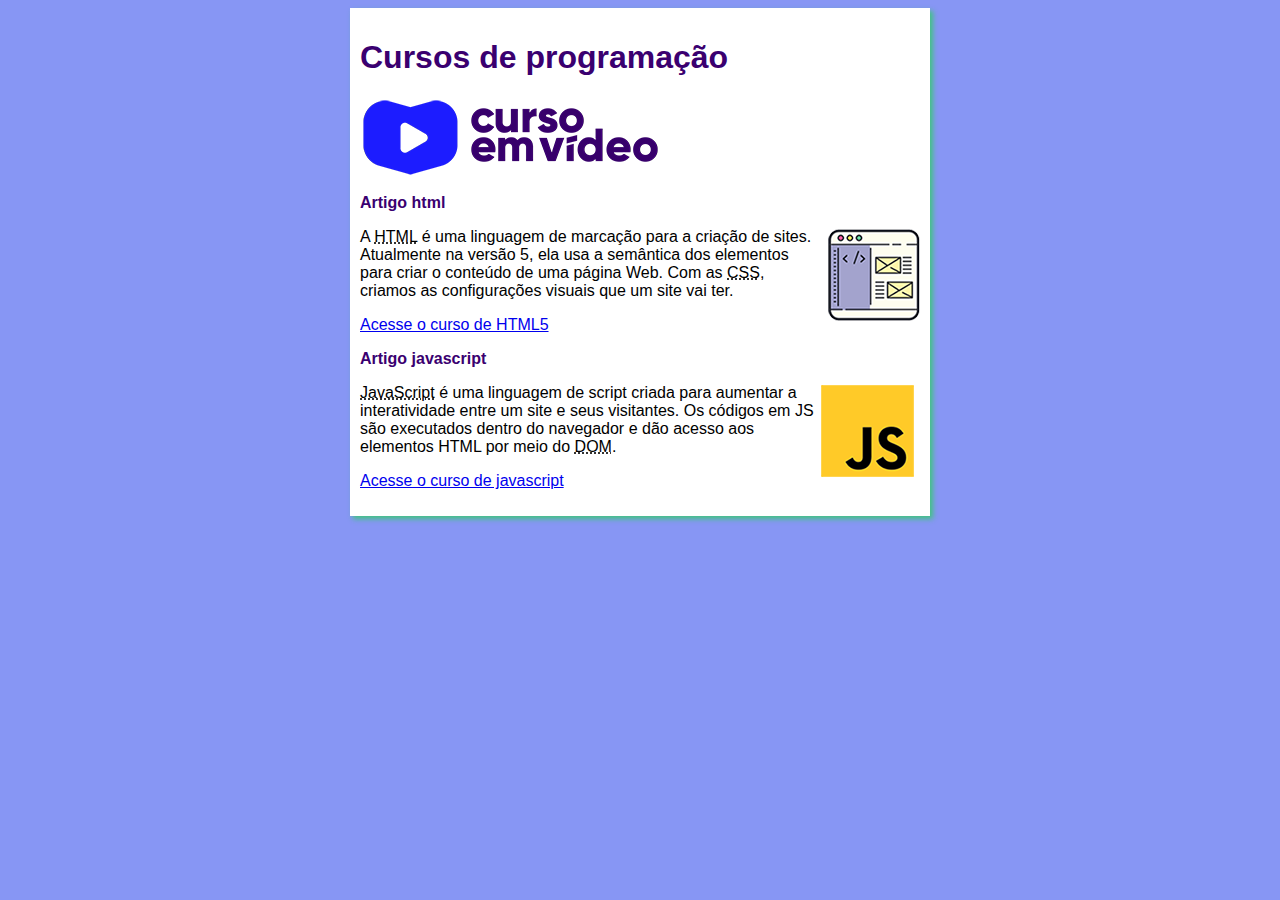
<file: index.html>
<!DOCTYPE html>
<html lang="pt-br">
<head>
    <meta charset="UTF-8">
    <meta http-equiv="X-UA-Compatible" content="IE=edge">
    <meta name="viewport" content="width=device-width, initial-scale=1.0">
    <title>Primeiro site</title>
    <link rel="stylesheet" href="estilos/style.css">
</head>
<body>
    <main>
        <header>
            <h1>Cursos de programação</h1>
            <img src="imagens/curso-em-video-cor.png" alt="Curso">
        </header>
        <article>
            <h2>Artigo html</h2>
            <img class="lado" src="imagens/curso-html-css.png" alt="HTML">
            <p>A <abbr title="HyperText Markup Language">HTML</abbr> é uma linguagem de marcação para a criação de sites. Atualmente na versão 5, ela usa a semântica dos elementos para criar o conteúdo de uma página Web. Com as <abbr title="Cascading Style Sheets">CSS</abbr>, criamos as configurações visuais que um site vai ter.</p>
            <p><a href="cursohtml.html">Acesse o curso de HTML5</a></p>
        </article>
        <article>
            <h2>Artigo javascript</h2>
            <img class="lado" src="imagens/curso-javascript.png" alt="Java">
            <p><abbr title="JavaScript">JavaScript</abbr> é uma linguagem de script criada para aumentar a interatividade entre um site e seus visitantes. Os códigos em JS são executados dentro do navegador e dão acesso aos elementos HTML por meio do <abbr title="Document Object Model">DOM</abbr>.</p>
            <p><a href="cursojs.html">Acesse o curso de javascript</a></p>
        </article>
    </main>
</body>
</html>
</file>
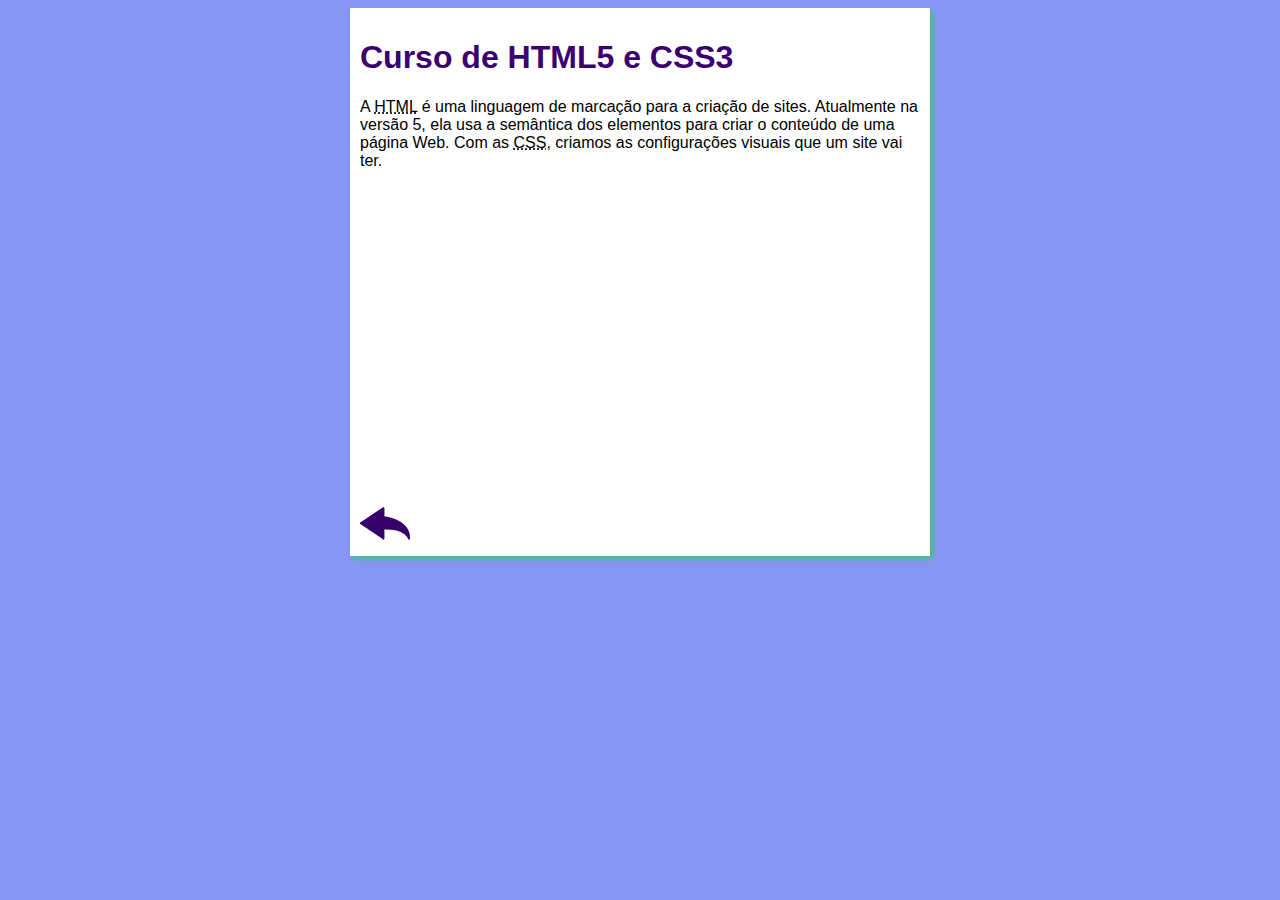
<file: cursohtml.html>
<!DOCTYPE html>
<html lang="pt-br">
<head>
    <meta charset="UTF-8">
    <meta http-equiv="X-UA-Compatible" content="IE=edge">
    <meta name="viewport" content="width=device-width, initial-scale=1.0">
    <title>Curso html5</title>
    <link rel="stylesheet" href="estilos/style.css">
</head>
<body>
    <main>
        <header>
            <h1>Curso de HTML5 e CSS3</h1>
        </header>
        <article>
            <p>A <abbr title="HyperText Markup Language">HTML</abbr> é uma linguagem de marcação para a criação de sites. Atualmente na versão 5, ela usa a semântica dos elementos para criar o conteúdo de uma página Web. Com as <abbr title="Cascading Style Sheets">CSS</abbr>, criamos as configurações visuais que um site vai ter.</p>

            <iframe width="560" height="315" src="https://www.youtube.com/embed/riSVzwlSnhw" frameborder="0" allow="accelerometer; autoplay; encrypted-media; gyroscope; picture-in-picture" allowfullscreen></iframe>

            <a href="index.html"><img src="imagens/btn-back.png" alt="Voltar"></a>
            
        </article>
    </main>

    
</body>
</html>
</file>
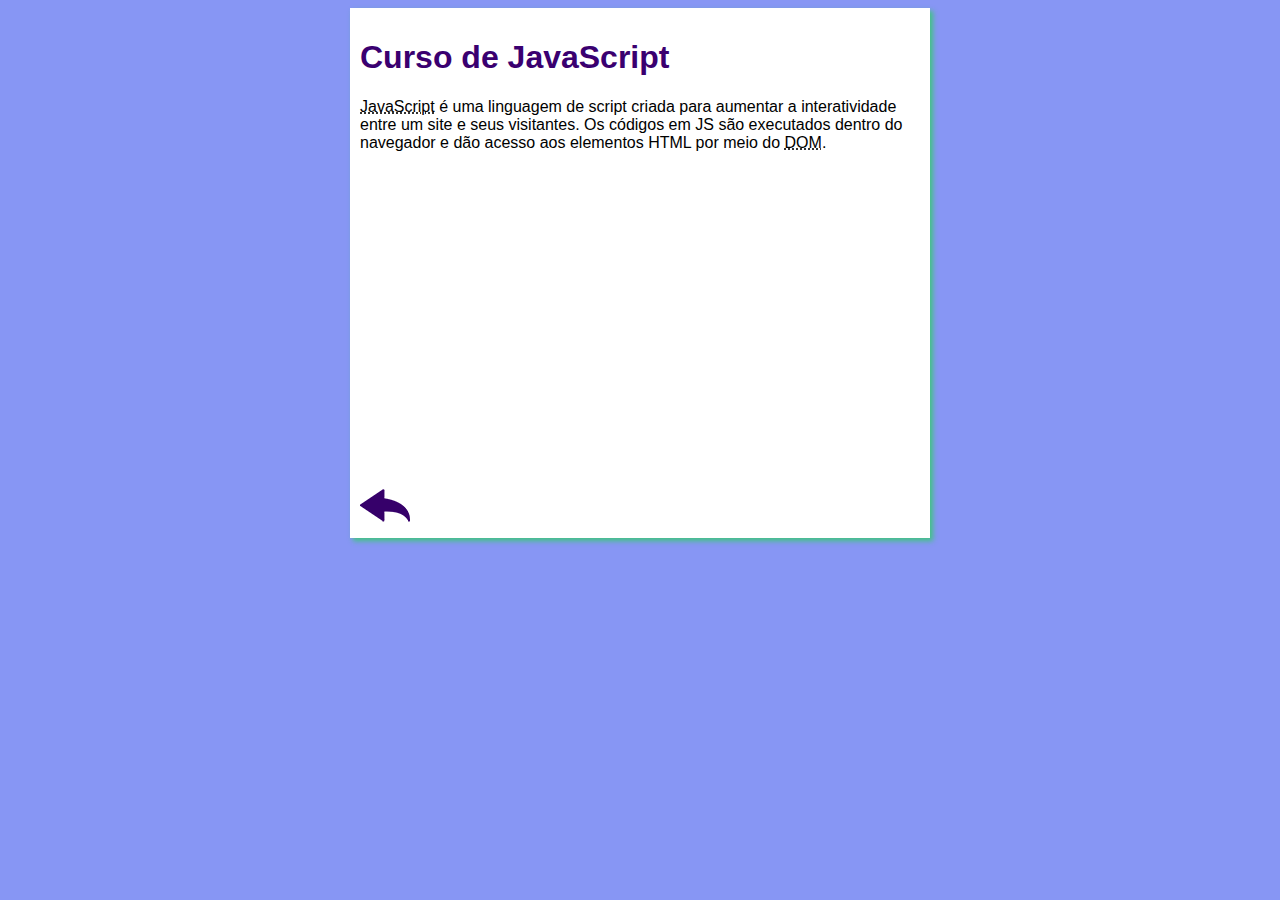
<file: cursojs.html>
<!DOCTYPE html>
<html lang="pt-br">
<head>
    <meta charset="UTF-8">
    <meta name="viewport" content="width=device-width, initial-scale=1.0">
    <title>Curso de JavaScript</title>
    <link rel="stylesheet" href="estilos/style.css">
</head>
<body>
    <main>
        <header>
            <h1>Curso de JavaScript</h1>
        </header>
        <article>
            <p><abbr title="JavaScript">JavaScript</abbr> é uma linguagem de script criada para aumentar a interatividade entre um site e seus visitantes. Os códigos em JS são executados dentro do navegador e dão acesso aos elementos HTML por meio do <abbr title="Document Object Model">DOM</abbr>.</p>

            <iframe width="560" height="315" src="https://www.youtube.com/embed/BXqUH86F-kA" frameborder="0" allow="accelerometer; autoplay; encrypted-media; gyroscope; picture-in-picture" allowfullscreen></iframe>

            <a href="index.html"><img src="imagens/btn-back.png" alt="Voltar"></a>
        </article>
    </main>
</body>
</html>
</file>
<file: estilos/style.css>
*{
    font-family: Arial, Helvetica, sans-serif;
    font-size: 16px;
}

body{
    background-color: rgba(126, 143, 243, 0.932);
}

main{
    background-color: rgb(255, 255, 255);
    width: 560px;
    margin: auto;
    padding: 10px;
    box-shadow: 3px 3px 5px rgba(11, 230, 47, 0.582);
}

h1{
    font-size: 2em;
    color: rgb(58, 0, 112);
}

h2{
    font-size: 1,5em;
    color: rgb(58, 0, 112);
}

img.lado{
    float: right;
}
</file>
